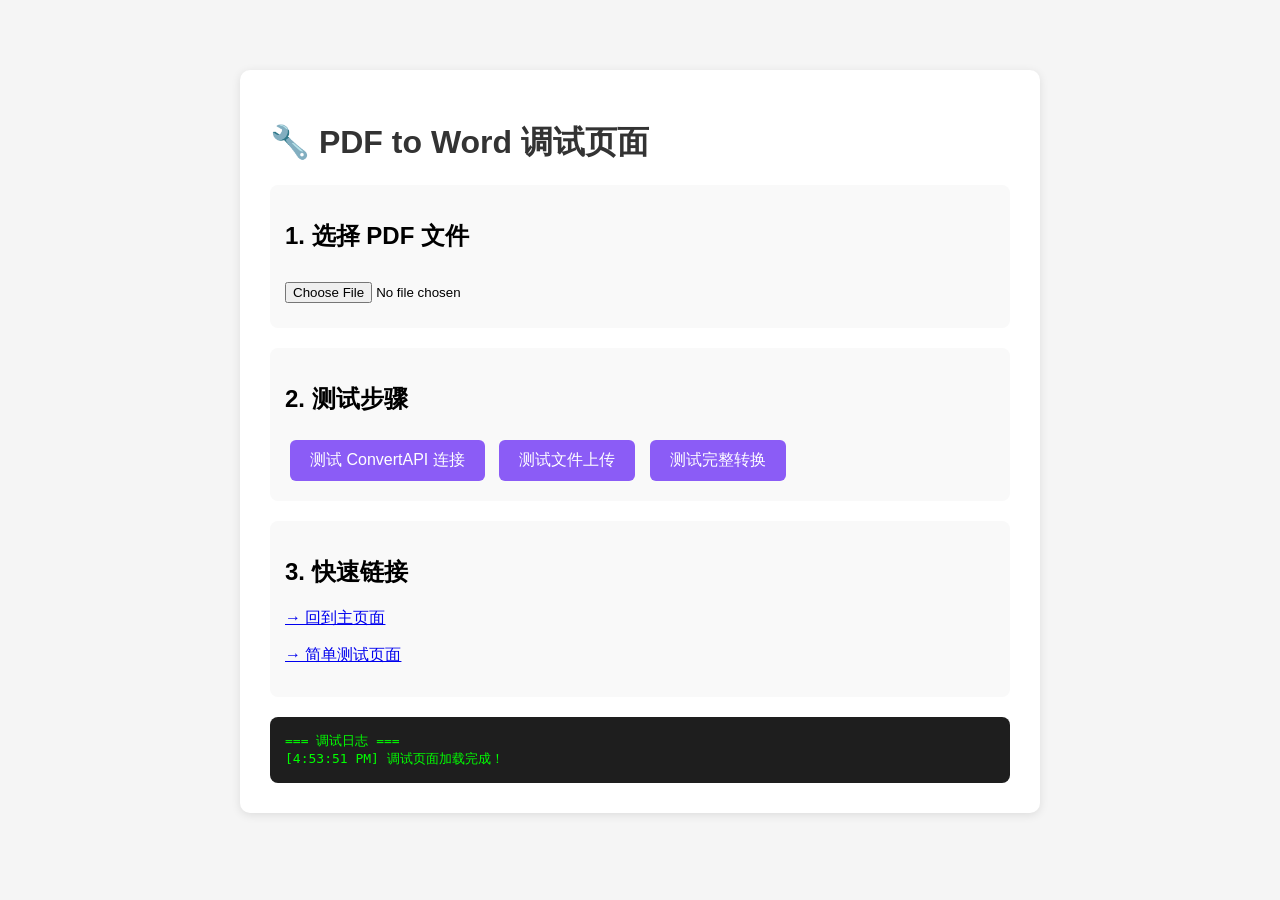
<file: debug.html>
<!DOCTYPE html>
<html lang="zh-CN">
<head>
    <meta charset="UTF-8">
    <meta name="viewport" content="width=device-width, initial-scale=1.0">
    <title>调试页面 - PDF to Word</title>
    <style>
        body {
            font-family: Arial, sans-serif;
            max-width: 800px;
            margin: 50px auto;
            padding: 20px;
            background: #f5f5f5;
        }
        .container {
            background: white;
            padding: 30px;
            border-radius: 10px;
            box-shadow: 0 2px 10px rgba(0,0,0,0.1);
        }
        h1 {
            color: #333;
            margin-bottom: 20px;
        }
        .section {
            margin: 20px 0;
            padding: 15px;
            background: #f9f9f9;
            border-radius: 8px;
        }
        button {
            background: #8b5cf6;
            color: white;
            border: none;
            padding: 10px 20px;
            border-radius: 6px;
            cursor: pointer;
            font-size: 16px;
            margin: 5px;
        }
        button:hover {
            background: #7c3aed;
        }
        input[type="file"] {
            margin: 10px 0;
        }
        #log {
            background: #1e1e1e;
            color: #00ff00;
            padding: 15px;
            border-radius: 8px;
            font-family: monospace;
            max-height: 400px;
            overflow-y: auto;
            margin-top: 20px;
        }
        .error {
            color: #ff6b6b;
        }
        .success {
            color: #51cf66;
        }
    </style>
</head>
<body>
    <div class="container">
        <h1>🔧 PDF to Word 调试页面</h1>
        
        <div class="section">
            <h2>1. 选择 PDF 文件</h2>
            <input type="file" id="fileInput" accept=".pdf">
        </div>
        
        <div class="section">
            <h2>2. 测试步骤</h2>
            <button id="btnTestConvertAPI">测试 ConvertAPI 连接</button>
            <button id="btnTestUpload">测试文件上传</button>
            <button id="btnTestConvert">测试完整转换</button>
        </div>
        
        <div class="section">
            <h2>3. 快速链接</h2>
            <p><a href="index.html" target="_blank">→ 回到主页面</a></p>
            <p><a href="test-simple.html" target="_blank">→ 简单测试页面</a></p>
        </div>
        
        <div id="log">
            <div>=== 调试日志 ===</div>
        </div>
    </div>

    <script>
        const convertApiKey = 'Xy4IX8NQtXKUAyjezmZ7G1o4rvTH0R8A';
        let selectedFile = null;
        
        // 日志函数
        function log(message, type = 'info') {
            const logDiv = document.getElementById('log');
            const time = new Date().toLocaleTimeString();
            const colorClass = type === 'error' ? 'error' : type === 'success' ? 'success' : '';
            logDiv.innerHTML += `<div class="${colorClass}">[${time}] ${message}</div>`;
            logDiv.scrollTop = logDiv.scrollHeight;
        }
        
        // 文件选择
        document.getElementById('fileInput').addEventListener('change', (e) => {
            selectedFile = e.target.files[0];
            if (selectedFile) {
                log(`已选择文件: ${selectedFile.name} (${formatFileSize(selectedFile.size)})`, 'success');
            }
        });
        
        // 测试 ConvertAPI 连接
        document.getElementById('btnTestConvertAPI').addEventListener('click', async () => {
            log('开始测试 ConvertAPI 连接...');
            try {
                const response = await fetch(`https://v2.convertapi.com/user?Secret=${convertApiKey}`);
                const data = await response.json();
                log('ConvertAPI 响应: ' + JSON.stringify(data, null, 2), 'success');
            } catch (error) {
                log('连接失败: ' + error.message, 'error');
                console.error(error);
            }
        });
        
        // 测试文件上传
        document.getElementById('btnTestUpload').addEventListener('click', async () => {
            if (!selectedFile) {
                log('请先选择文件！', 'error');
                return;
            }
            log('开始测试文件上传...');
            try {
                const formData = new FormData();
                formData.append('File', selectedFile);
                
                log('文件准备就绪，准备发送到 ConvertAPI...');
                
                const response = await fetch(`https://v2.convertapi.com/convert/pdf/to/docx?Secret=${convertApiKey}`, {
                    method: 'POST',
                    body: formData
                });
                
                const result = await response.json();
                log('ConvertAPI 完整响应:', 'info');
                console.log('ConvertAPI Result:', result);
                
                if (result.Files && result.Files.length > 0) {
                    log('✅ 转换成功！', 'success');
                    log('下载链接: ' + result.Files[0].Url, 'success');
                    log('文件名: ' + result.Files[0].FileName, 'success');
                } else {
                    log('❌ 转换失败: ' + (result.Message || '未知错误'), 'error');
                }
            } catch (error) {
                log('上传失败: ' + error.message, 'error');
                console.error(error);
            }
        });
        
        // 测试完整转换
        document.getElementById('btnTestConvert').addEventListener('click', async () => {
            if (!selectedFile) {
                log('请先选择文件！', 'error');
                return;
            }
            log('开始完整转换测试...');
            try {
                const formData = new FormData();
                formData.append('File', selectedFile);
                
                const response = await fetch(`https://v2.convertapi.com/convert/pdf/to/docx?Secret=${convertApiKey}`, {
                    method: 'POST',
                    body: formData
                });
                
                const result = await response.json();
                
                if (result.Files && result.Files.length > 0) {
                    log('✅ 转换成功！准备下载...', 'success');
                    
                    // 尝试下载
                    const downloadUrl = result.Files[0].Url;
                    const fileName = result.Files[0].FileName;
                    
                    log('正在下载: ' + fileName);
                    
                    const downloadResponse = await fetch(downloadUrl);
                    const blob = await downloadResponse.blob();
                    
                    log('文件大小: ' + formatFileSize(blob.size), 'success');
                    
                    // 创建下载链接
                    const url = window.URL.createObjectURL(blob);
                    const link = document.createElement('a');
                    link.href = url;
                    link.download = fileName;
                    document.body.appendChild(link);
                    link.click();
                    document.body.removeChild(link);
                    window.URL.revokeObjectURL(url);
                    
                    log('✅ 下载已开始！', 'success');
                } else {
                    log('❌ 转换失败', 'error');
                }
            } catch (error) {
                log('转换失败: ' + error.message, 'error');
                console.error(error);
            }
        });
        
        function formatFileSize(bytes) {
            if (bytes === 0) return '0 Bytes';
            const k = 1024;
            const sizes = ['Bytes', 'KB', 'MB', 'GB'];
            const i = Math.floor(Math.log(bytes) / Math.log(k));
            return parseFloat((bytes / Math.pow(k, i)).toFixed(2)) + ' ' + sizes[i];
        }
        
        log('调试页面加载完成！');
    </script>
</body>
</html>
</file>
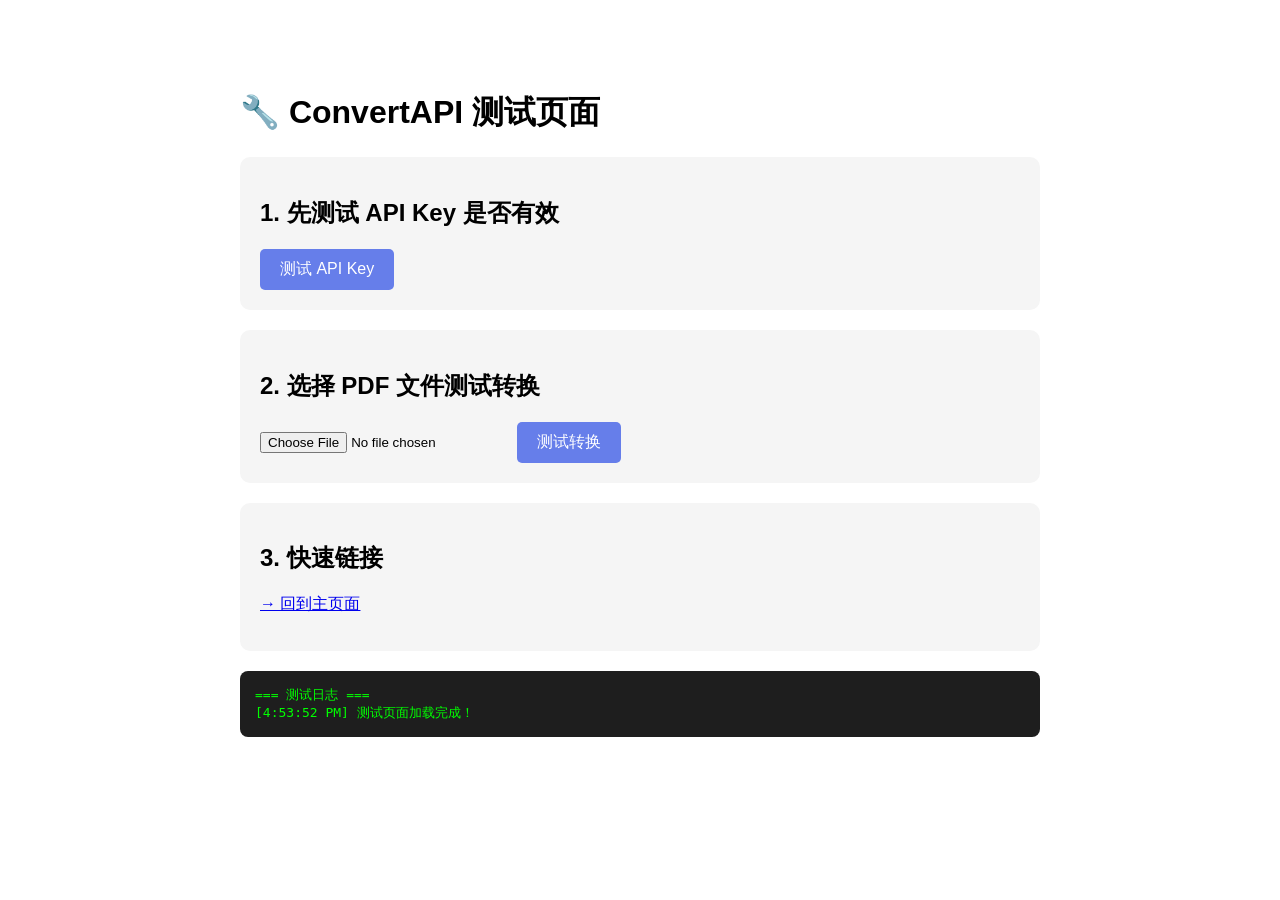
<file: test-convertapi.html>
<!DOCTYPE html>
<html lang="zh-CN">
<head>
    <meta charset="UTF-8">
    <meta name="viewport" content="width=device-width, initial-scale=1.0">
    <title>测试 ConvertAPI</title>
    <style>
        body { font-family: Arial, sans-serif; max-width: 800px; margin: 50px auto; padding: 20px; }
        .section { margin: 20px 0; padding: 20px; background: #f5f5f5; border-radius: 10px; }
        button { background: #667eea; color: white; border: none; padding: 10px 20px; border-radius: 5px; cursor: pointer; font-size: 16px; }
        button:hover { background: #5a67d8; }
        input[type="file"] { margin: 10px 0; }
        #log { background: #1e1e1e; color: #00ff00; padding: 15px; border-radius: 8px; font-family: monospace; max-height: 400px; overflow-y: auto; margin-top: 20px; }
        .error { color: #ff6b6b; }
        .success { color: #51cf66; }
    </style>
</head>
<body>
    <h1>🔧 ConvertAPI 测试页面</h1>
    
    <div class="section">
        <h2>1. 先测试 API Key 是否有效</h2>
        <button id="btnTestKey">测试 API Key</button>
    </div>
    
    <div class="section">
        <h2>2. 选择 PDF 文件测试转换</h2>
        <input type="file" id="fileInput" accept=".pdf">
        <button id="btnTestConvert">测试转换</button>
    </div>
    
    <div class="section">
        <h2>3. 快速链接</h2>
        <p><a href="index.html" target="_blank">→ 回到主页面</a></p>
    </div>
    
    <div id="log">
        <div>=== 测试日志 ===</div>
    </div>

    <script>
        const convertApiKey = 'Xy4IX8NQtXKUAyjezmZ7G1o4rvTH0R8A';
        let selectedFile = null;
        
        function log(message, type = 'info') {
            const logDiv = document.getElementById('log');
            const time = new Date().toLocaleTimeString();
            const colorClass = type === 'error' ? 'error' : type === 'success' ? 'success' : '';
            logDiv.innerHTML += `<div class="${colorClass}">[${time}] ${message}</div>`;
            logDiv.scrollTop = logDiv.scrollHeight;
        }
        
        document.getElementById('fileInput').addEventListener('change', (e) => {
            selectedFile = e.target.files[0];
            if (selectedFile) {
                log(`已选择文件: ${selectedFile.name} (${formatFileSize(selectedFile.size)})`, 'success');
            }
        });
        
        document.getElementById('btnTestKey').addEventListener('click', async () => {
            log('开始测试 ConvertAPI Key...');
            try {
                const response = await fetch(`https://v2.convertapi.com/user?Secret=${convertApiKey}`);
                const data = await response.json();
                log('ConvertAPI 用户信息: ' + JSON.stringify(data, null, 2), 'success');
            } catch (error) {
                log('API Key 测试失败: ' + error.message, 'error');
                console.error(error);
            }
        });
        
        document.getElementById('btnTestConvert').addEventListener('click', async () => {
            if (!selectedFile) {
                log('请先选择文件！', 'error');
                return;
            }
            log('开始转换测试...');
            try {
                const formData = new FormData();
                formData.append('File', selectedFile);
                
                log('文件准备就绪，正在发送到 ConvertAPI...');
                
                const response = await fetch(`https://v2.convertapi.com/convert/pdf/to/docx?Secret=${convertApiKey}`, {
                    method: 'POST',
                    body: formData
                });
                
                const result = await response.json();
                log('ConvertAPI 完整响应:', 'info');
                console.log('ConvertAPI Result:', result);
                
                if (result.Files && result.Files.length > 0) {
                    log('✅ 转换成功！', 'success');
                    log('下载链接: ' + result.Files[0].Url, 'success');
                    log('文件名: ' + result.Files[0].FileName, 'success');
                    
                    log('正在尝试下载...');
                    window.open(result.Files[0].Url, '_blank');
                } else {
                    log('❌ 转换失败: ' + (result.Message || '未知错误'), 'error');
                }
            } catch (error) {
                log('转换失败: ' + error.message, 'error');
                console.error(error);
            }
        });
        
        function formatFileSize(bytes) {
            if (bytes === 0) return '0 Bytes';
            const k = 1024;
            const sizes = ['Bytes', 'KB', 'MB', 'GB'];
            const i = Math.floor(Math.log(bytes) / Math.log(k));
            return parseFloat((bytes / Math.pow(k, i)).toFixed(2)) + ' ' + sizes[i];
        }
        
        log('测试页面加载完成！');
    </script>
</body>
</html>
</file>
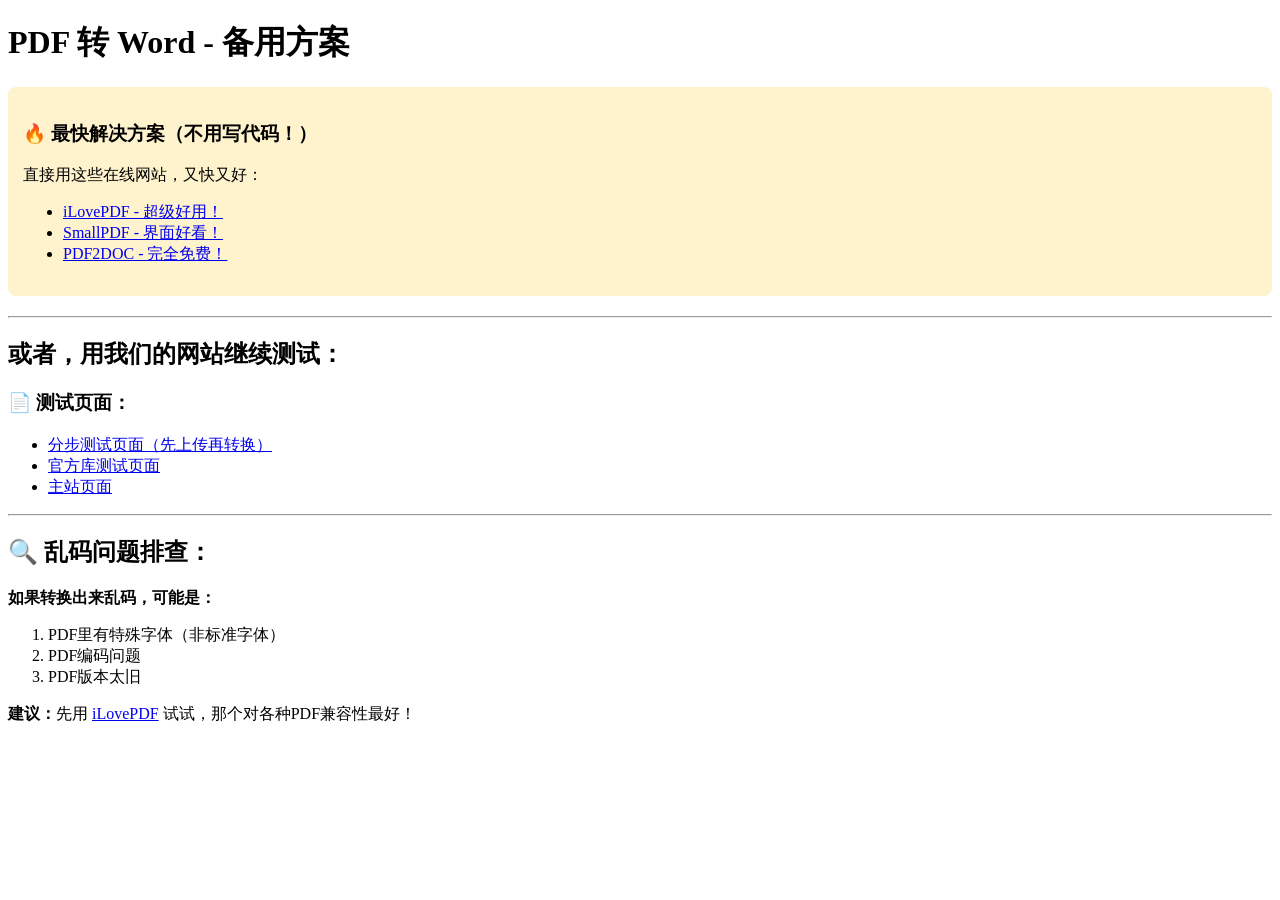
<file: test-ilove.html>
<!DOCTYPE html>
<html>
<head>
    <title>PDF to Word - 备用方案</title>
    <meta charset="utf-8">
</head>
<body>
    <h1>PDF 转 Word - 备用方案</h1>
    
    <div style="background: #fff3cd; padding: 15px; border-radius: 8px; margin: 20px 0;">
        <h3>🔥 最快解决方案（不用写代码！）</h3>
        <p>直接用这些在线网站，又快又好：</p>
        <ul>
            <li><a href="https://www.ilovepdf.com/pdf_to_word" target="_blank">iLovePDF - 超级好用！</a></li>
            <li><a href="https://smallpdf.com/pdf-to-word" target="_blank">SmallPDF - 界面好看！</a></li>
            <li><a href="https://pdf2doc.com/" target="_blank">PDF2DOC - 完全免费！</a></li>
        </ul>
    </div>
    
    <hr>
    
    <h2>或者，用我们的网站继续测试：</h2>
    
    <h3>📄 测试页面：</h3>
    <ul>
        <li><a href="test-simple.html" target="_blank">分步测试页面（先上传再转换）</a></li>
        <li><a href="test-convertapi.html" target="_blank">官方库测试页面</a></li>
        <li><a href="index.html" target="_blank">主站页面</a></li>
    </ul>
    
    <hr>
    
    <h2>🔍 乱码问题排查：</h2>
    
    <p><strong>如果转换出来乱码，可能是：</strong></p>
    <ol>
        <li>PDF里有特殊字体（非标准字体）</li>
        <li>PDF编码问题</li>
        <li>PDF版本太旧</li>
    </ol>
    
    <p><strong>建议：</strong>先用 <a href="https://www.ilovepdf.com/pdf_to_word" target="_blank">iLovePDF</a> 试试，那个对各种PDF兼容性最好！</p>

</body>
</html>
</file>
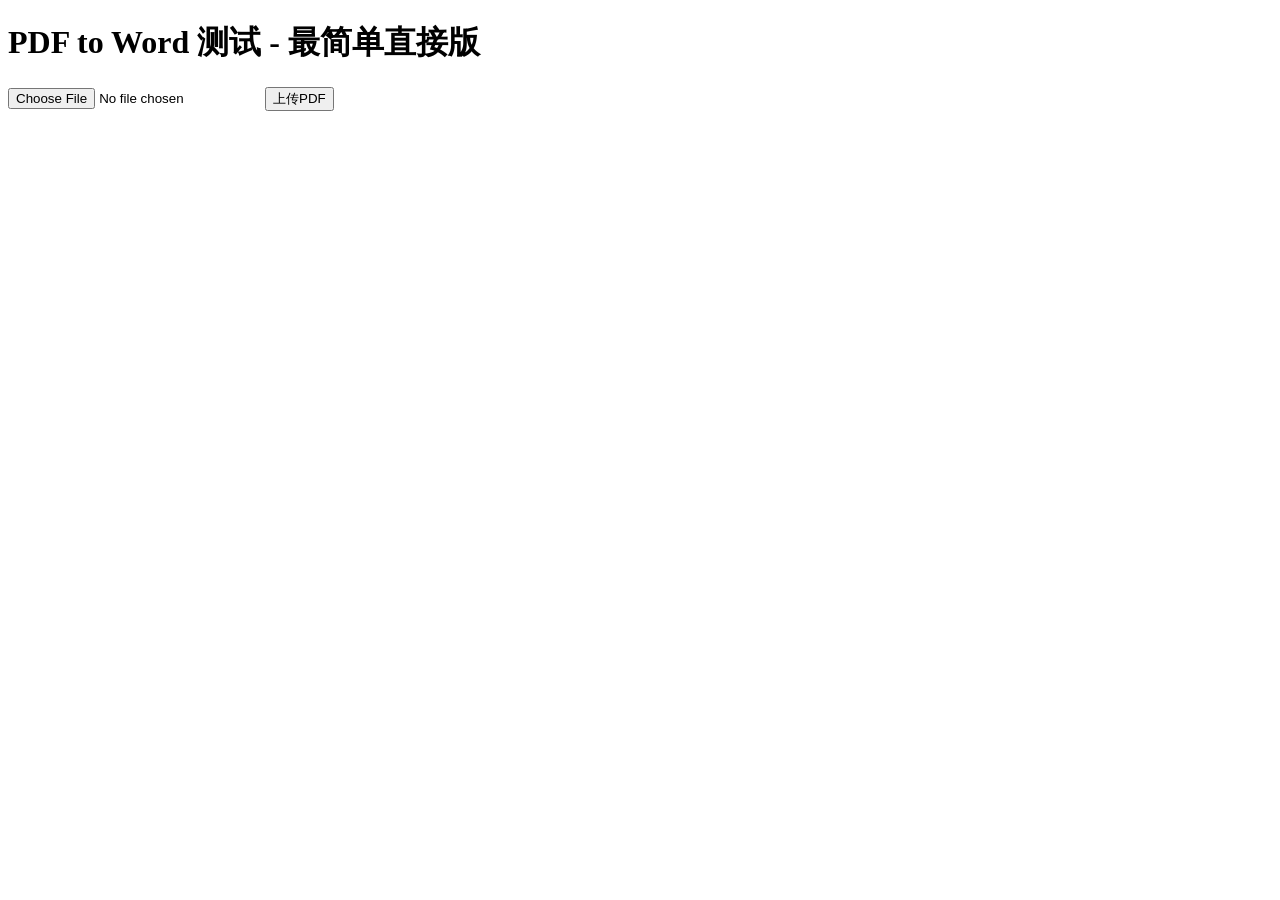
<file: test-simple.html>
<!DOCTYPE html>
<html>
<head>
    <title>PDF to Word - 简单直接测试</title>
    <meta charset="utf-8">
</head>
<body>
    <h1>PDF to Word 测试 - 最简单直接版</h1>
    
    <input type="file" id="fileInput" accept=".pdf">
    <button onclick="uploadPDF()">上传PDF</button>
    
    <div id="result"></div>
    
    <script>
        const convertApiKey = 'Xy4IX8NQtXKUAyjezmZ7G1o4rvTH0R8A';
        
        async function uploadPDF() {
            const fileInput = document.getElementById('fileInput');
            const file = fileInput.files[0];
            
            if (!file) {
                alert('请先选择PDF文件');
                return;
            }
            
            const resultDiv = document.getElementById('result');
            resultDiv.innerHTML = '<p>上传中...</p>';
            
            try {
                // 第一步：上传文件
                const uploadForm = new FormData();
                uploadForm.append('file', file);
                
                console.log('第一步：上传文件到ConvertAPI...');
                
                const uploadResponse = await fetch(`https://v2.convertapi.com/upload?Secret=${convertApiKey}`, {
                    method: 'POST',
                    body: uploadForm
                });
                
                const uploadResult = await uploadResponse.json();
                console.log('上传结果:', uploadResult);
                
                if (!uploadResult.FileId) {
                    throw new Error('上传失败: ' + JSON.stringify(uploadResult));
                }
                
                const fileId = uploadResult.FileId;
                resultDiv.innerHTML = '<p>✅ 文件上传成功！开始转换...</p>';
                
                // 第二步：转换
                console.log('第二步：开始转换...');
                
                const convertUrl = `https://v2.convertapi.com/convert/pdf/to/docx?Secret=${convertApiKey}&FileId=${fileId}`;
                
                const convertResponse = await fetch(convertUrl, {
                    method: 'POST'
                });
                
                const convertResult = await convertResponse.json();
                console.log('转换结果:', convertResult);
                
                if (!convertResult.Files || convertResult.Files.length === 0) {
                    throw new Error('转换失败: ' + JSON.stringify(convertResult));
                }
                
                const downloadUrl = convertResult.Files[0].Url;
                const fileName = convertResult.Files[0].FileName;
                const fileSize = convertResult.Files[0].FileSize;
                
                resultDiv.innerHTML = `
                    <h2>✅ 转换成功！</h2>
                    <p><strong>文件名:</strong> ${fileName}</p>
                    <p><strong>文件大小:</strong> ${fileSize} 字节</p>
                    <p><strong>下载链接:</strong></p>
                    <p style="background:#f0f0f0;padding:10px;word-break:break-all;">
                        <a href="${downloadUrl}" target="_blank">${downloadUrl}</a>
                    </p>
                    <p style="margin-top:20px;">
                        <a href="${downloadUrl}" target="_blank" 
                           style="padding:15px 30px;background:#0070f3;color:white;text-decoration:none;border-radius:8px;font-size:18px;">
                           🚀 新窗口打开并下载
                        </a>
                    </p>
                    <p style="margin-top:10px;">
                        <a href="${downloadUrl}" download="${fileName}"
                           style="padding:15px 30px;background:#28a745;color:white;text-decoration:none;border-radius:8px;font-size:18px;">
                           📥 直接下载文件
                        </a>
                    </p>
                `;
                
            } catch (error) {
                console.error('错误:', error);
                resultDiv.innerHTML = `
                    <h2 style="color:red;">❌ 出错了</h2>
                    <pre style="background:#ffe6e6;padding:15px;">${error.message}</pre>
                `;
            }
        }
    </script>
</body>
</html>
</file>
